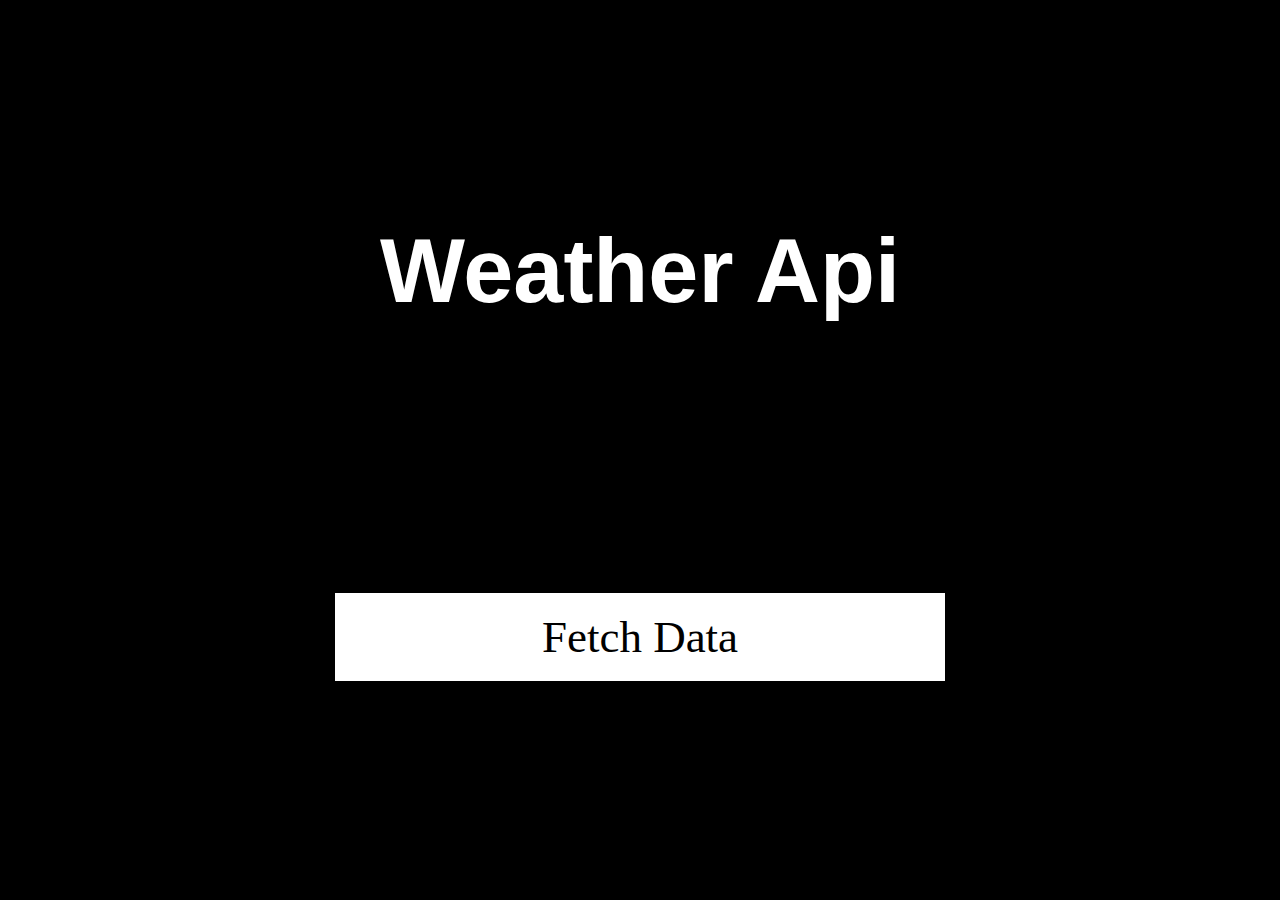
<file: index.html>
<!DOCTYPE html>
<html lang="en">
<head>
    <meta charset="UTF-8">
    <meta http-equiv="X-UA-Compatible" content="IE=edge">
    <meta name="viewport" content="width=device-width, initial-scale=1.0">
    <title>Weather API</title>
    <link rel="stylesheet" href="style.css">
</head>
<body>
    <div class="container">
        <h1 class ="title">Weather Api</h1>
        <a href="./main.html" id="btn" target="_blank">Fetch Data</a>
    </div>
<script src="script.js"></script>
</body>
</html>
</file>
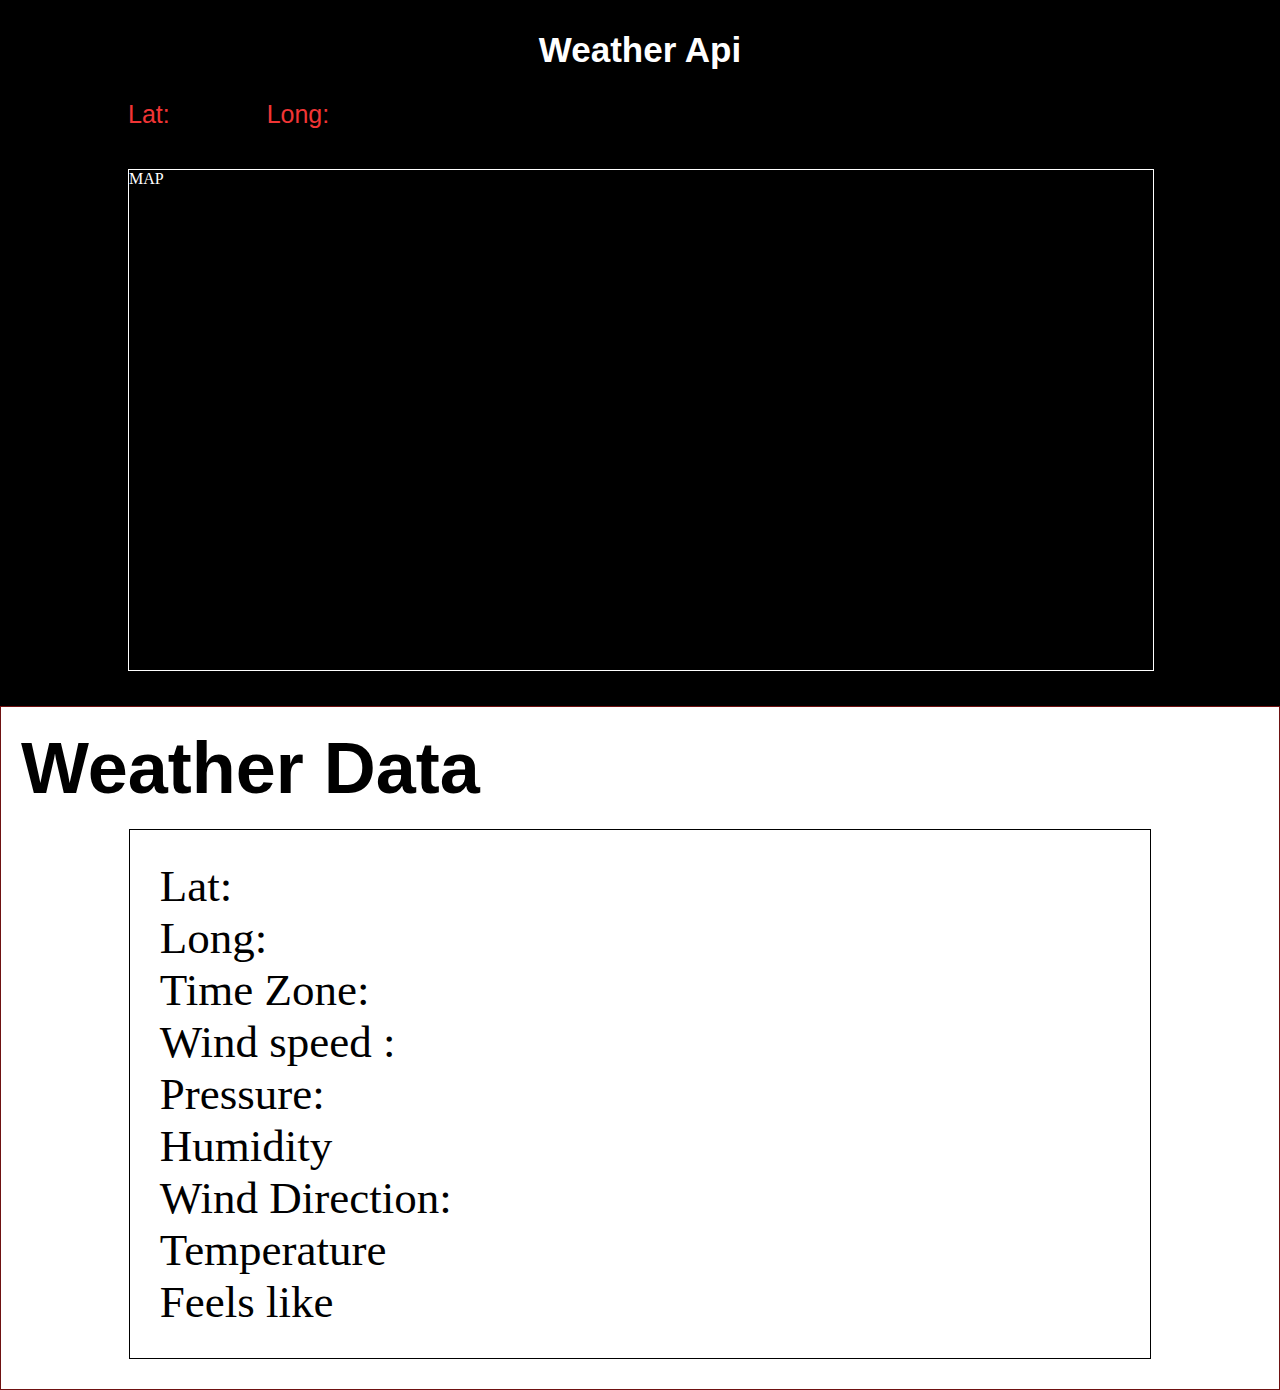
<file: main.html>
<!DOCTYPE html>
<html lang="en">
  <head>
    <meta charset="UTF-8" />
    <meta http-equiv="X-UA-Compatible" content="IE=edge" />
    <meta name="viewport" content="width=device-width, initial-scale=1.0" />
    <title>Weather-Deatil</title>
    <link rel="stylesheet" href="style.css" />
  </head>
  <body>
    <div class="containermain">
      <h1 class="titlemain">Weather Api</h1>
      <div class="container1">
        <div class="long">
          <div>
            <p>Lat: <span id="lat"></span></p>
            <p>Long: <span id="long"></span></p>
          </div>
        </div>

        <div id="map">
          <p style="color: #fff">MAP</p>
        </div>
      </div>
      <div class="conatainr2">
        <h1 class="title2">Weather Data</h1>
        <div class="innerconatiner">
          <div class="output">
            <div id="Display">
              <p>Lat: <span id="latti"></span></p>
              <p>Long: <span id="logit"></span></p>
              <p>Time Zone: <span id="Time_Zone"></span></p>
              <p>Wind speed : <span id="Wind_speed"></span></p>
              <p>Pressure: <span id="pressure"></span></p>
              <p>Humidity <span id="Humidity"></span></p>
              <p>Wind Direction:<span id="Wind_Direction"></span></p>
              <p>Temperature<span id="Temp"></span></p>
              <p>Feels like <span id="Feels_like"></span></p>
            </div>
          </div>
        </div>
      </div>
    </div>
    <script src="script.js"></script>
    <!-- <script
      async
      src="https://maps.googleapis.com/maps/api/js?key=AIzaSyAQ8MdF46cAfrufiQCdk1pDKCvTiojQ0m0&callback=initMap"
    ></script> -->
  </body>
</html>
</file>
<file: style.css>
*{
    margin: 0;
    padding: 0;
}

.container{
    width: 100%;
    height: 100vh;
    display: flex;
    justify-content: center;
    align-items: center;
    flex-direction: column;
    background-color: #000;
}
.title{
    margin-top: 20vmin;
    color: #fff;
    font-size: 10vmin;
    font-family: 'Poppins', sans-serif;
    margin: 15vmin;
}

#btn{
    font-size: 5vmin;
    padding: 2vmin 23vmin;
    margin: 15vmin;
    background-color: #fff;
}
a{
    text-decoration: none;
    color: #000;

}
.containermain{
    width: 100%;
    display: flex;
    align-items: center;
    flex-direction: column;
    background-color: #000;
}
.titlemain{
    margin-top: 20px;
    color: #fff;
    font-size: 35px;
    font-family: 'Poppins', sans-serif;
    margin: 30px;
}
.container1{
    width: 80%;
    align-items:center;
    flex-direction: column;
    box-sizing: border-box;
}

.long{
    width: 100%;
    display: flex;
}
.long p{
    display: inline;
    padding: 0px 10vmin 0px 0px;
    justify-content: space-between;
    width: 100%;
    font-size: 25px;
    color:rgb(241, 53, 53);
    font-family: 'Poppins',sans-serif;
}
#map{
    margin-top:40px;
    width: 100%;
    height: 500px;
    border: 1px solid #fff;
    margin-bottom: 35px;
}

.conatainr2{
    width: 100% ;
    /* height:100vh; */
    display: flex;
    align-items:center;
    flex-direction: column;
    background-color: #fff;
    box-sizing: border-box;
    border: 1px solid rgb(111, 18, 18);
}

.title2{
    font-size: 8vmin;
    font-family: 'Poppins',sans-serif;
    margin: 20px;
    align-self: start;
}

.innerconatiner{
    box-sizing: border-box;
    width: 80%;
    border: 1px solid #000;
    padding: 30px;
    margin-bottom:30px;
}

#Display p{
    font-size: 5vmin;

}
</file>
